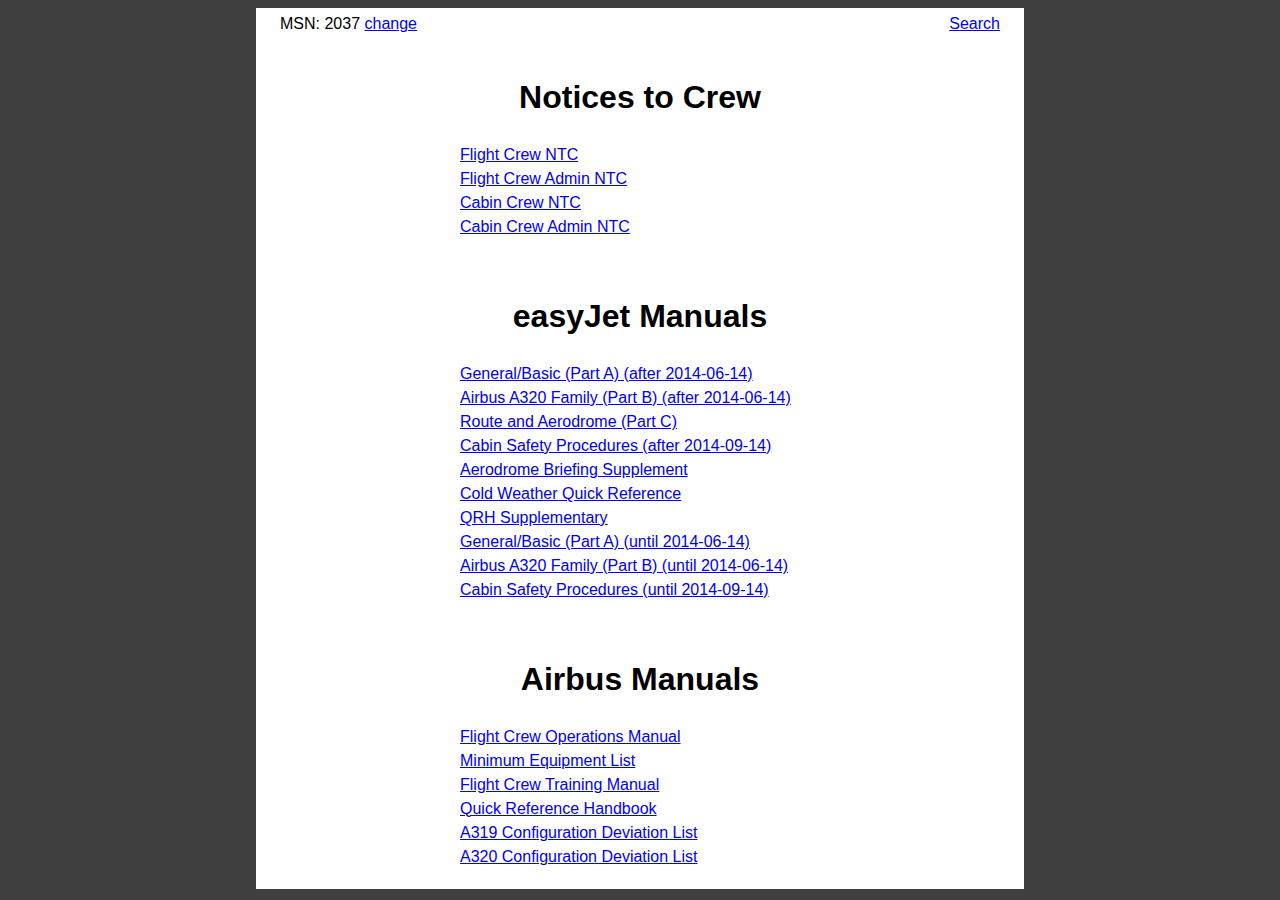
<file: index.html>
<?xml version="1.0" encoding="UTF-8"?>
<!DOCTYPE html PUBLIC "-//W3C//DTD XHTML 1.0 Strict//EN" "http://www.w3.org/TR/xhtml1/DTD/xhtml1-strict.dtd">
<html xmlns="http://www.w3.org/1999/xhtml">
  <head>
    <title>Vistair</title>
    <meta http-equiv="Content-Type" content="text/html; charset=utf-8"/>
    <link rel="stylesheet" type="text/css" href="mod.css"/>
    <script src="jquery-2.1.1.min.js" type="text/javascript"></script>
    <script src="manual_list.js" type="text/javascript"></script>
    <script src="mod.js" type="text/javascript"></script>
  </head>
  <body class="index">
    <div class="mw_wrapper">
      <div id="top_bar">
	<div id="msn">MSN: <a id="change_msn" href="#">change</a></div>
	<div id="search_link"><a href="/cgi-bin/omega/omega?FMT=topterms">Search</a></div>
      </div>
    </div>
  </body>
</html>
</file>
<file: mod.css>
body {background-color: #404040; line-height: 1.5; font-family: arial, helvetica, sans-serif;}
#pageheader {padding-top: 0.25em;}
#page_title, body.index h1, body.contents h1 {text-align:center; font-weight:bold;}
#long_title {text-align:center; min-height:4em;}
#long_title span {font-weight:bold;}
#long_title span.nowrap {white-space: nowrap;}
#long_title a {font-weight:normal;}
.mainpage {height:auto;}

body.airbus #content, .mw_wrapper {
    max-width:45em;
    margin:auto;
    padding:0.25em 1.5em;
    background-color:white;
    height: auto;
    overflow-x:auto;

}

body.airbus #content.wide, .mw_wrapper.wide{
    max-width:none;
    width:auto;
    overflow: visible;
    padding-left: 0;
    padding-right: 0;
    margin-left: 0;
    margin-right: 0;
}

body.ezy #content {
    /* overflow-x:auto; */
    display: none;
}

body.ezy .mw_wrapper #content {
    display:block;
}

body.mainpage #content {
    display:none;
}

body.mainpage #content.show {
    display: block;
}

body.airbus p {
    padding-top:0.2em;
    padding-bottom:0.2em;
}

.clink {float:right;}

div.effectivity_toggle {margin: 2px; padding: 0 0.5em 0.15em; text-align:right; font-size:0.8em;}
div.effectivity_toggle.hiding {text-align: left; border: 2px outset green; padding-top: 0.15em; background-color:#F0FFF0;display:inline-block;}
div.effectivity_toggle a.show {display:none;}
div.effectivity_toggle.hiding a.show {display:inline;  color:green;}
div.effectivity_toggle.hiding a.hideme {display:none;}
div.effectivity.not_effective {margin:0 -0.5em; padding:0 0.5em; border: 3px solid green;}
div.effectivity.hidden {display:none;}
div.nodu {border-top: solid black 2px;}

#psl-psl-PLP-31.psl a.hide {display:inline;}
.hide {display:none;}

body.contents #toc li .control:before {content: "\25bc"}
body.contents #toc li.folded .control:before {content: "\25ba"}
body.contents #toc li.folded ul {display:none;}
body.contents .control {display:inline-block; width:0.5em; color:#A0A0B0; margin:0 0.7em 0 -1.2em; cursor:pointer; }
body.contents .control:hover {color:blue; margin-right: 1em;}
body.contents ul {list-style-type:none;}
body.contents #toc {
    padding: 1em 4em 2em;
}
body.contents #toc li a{text-decoration:none;}
body.contents #toc li a:hover{text-decoration:underline;}

body.index .mw_wrapper {background-color: white;}
body.index #search_link {float:right;}
body.index #msn {display: inline-block;}
body.index ul {max-width:25em; margin:auto; list-style-type:none;}
body.index div.group {padding:1em;}

body.contents #msn {text-align:right;}
body.contents #msn input {width:4em; color:green; font-weight: bold;}

body.contents #loading {width:10em; font-size:1.5em; margin:2em auto; padding: 1em; border:1px solid black; text-align:center; font-weight:bold;}

body.ezy .latestRevision {background-color: #FFFFA0;}

::-webkit-scrollbar {
    width:auto !important;
    height:auto !important;
}
</file>
